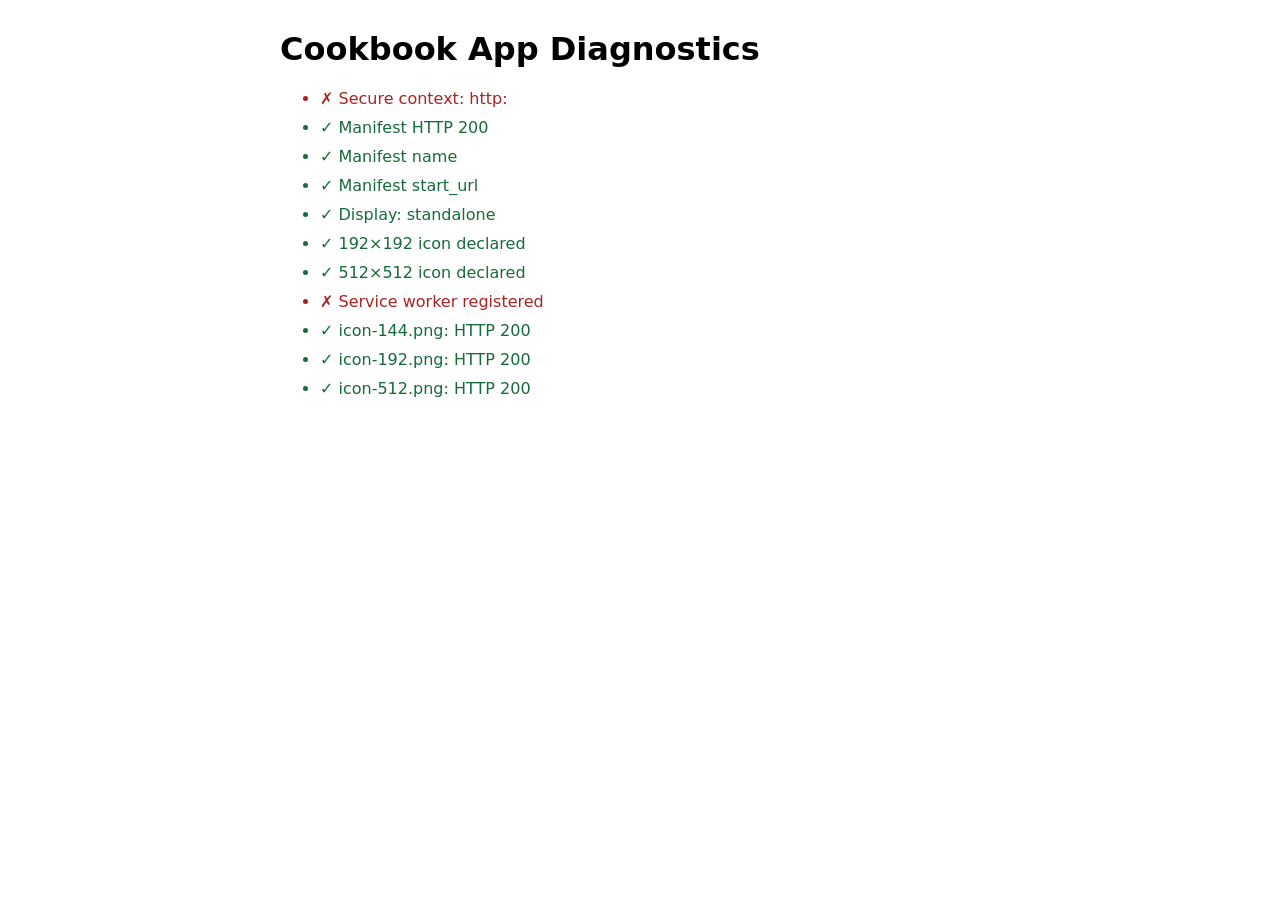
<file: diagnostics.html>
<!doctype html>
<html><head><meta charset="utf-8"><meta name="viewport" content="width=device-width,initial-scale=1">
<title>Cookbook App Diagnostics</title>
<style>body{font:16px system-ui;max-width:720px;margin:30px auto;padding:0 18px}li{margin:10px 0}.ok{color:#176b3a}.bad{color:#a22}code{background:#eee;padding:2px 5px;border-radius:4px}</style></head>
<body><h1>Cookbook App Diagnostics</h1><ul id="out"></ul>
<script>
(async()=>{
 const out=document.getElementById('out');
 const add=(ok,msg)=>out.insertAdjacentHTML('beforeend',`<li class="${ok?'ok':'bad'}">${ok?'✓':'✗'} ${msg}</li>`);
 add(location.protocol==='https:' || location.hostname==='localhost',`Secure context: ${location.protocol}`);
 try{const r=await fetch('manifest.webmanifest',{cache:'no-store'});add(r.ok,`Manifest HTTP ${r.status}`);if(r.ok){const m=await r.json();add(!!m.name,'Manifest name');add(!!m.start_url,'Manifest start_url');add(['standalone','fullscreen','minimal-ui','window-controls-overlay'].includes(m.display),`Display: ${m.display}`);add((m.icons||[]).some(i=>String(i.sizes).includes('192x192')),'192×192 icon declared');add((m.icons||[]).some(i=>String(i.sizes).includes('512x512')),'512×512 icon declared');}}
 catch(e){add(false,'Manifest fetch failed: '+e.message)}
 try{const reg=await navigator.serviceWorker.register('service-worker.js');add(!!reg,'Service worker registered')}catch(e){add(false,'Service worker failed: '+e.message)}
 for(const f of ['icon-144.png','icon-192.png','icon-512.png']){try{const r=await fetch(f,{cache:'no-store'});add(r.ok,`${f}: HTTP ${r.status}`)}catch(e){add(false,`${f} failed`)}}
})();
</script></body></html>
</file>
